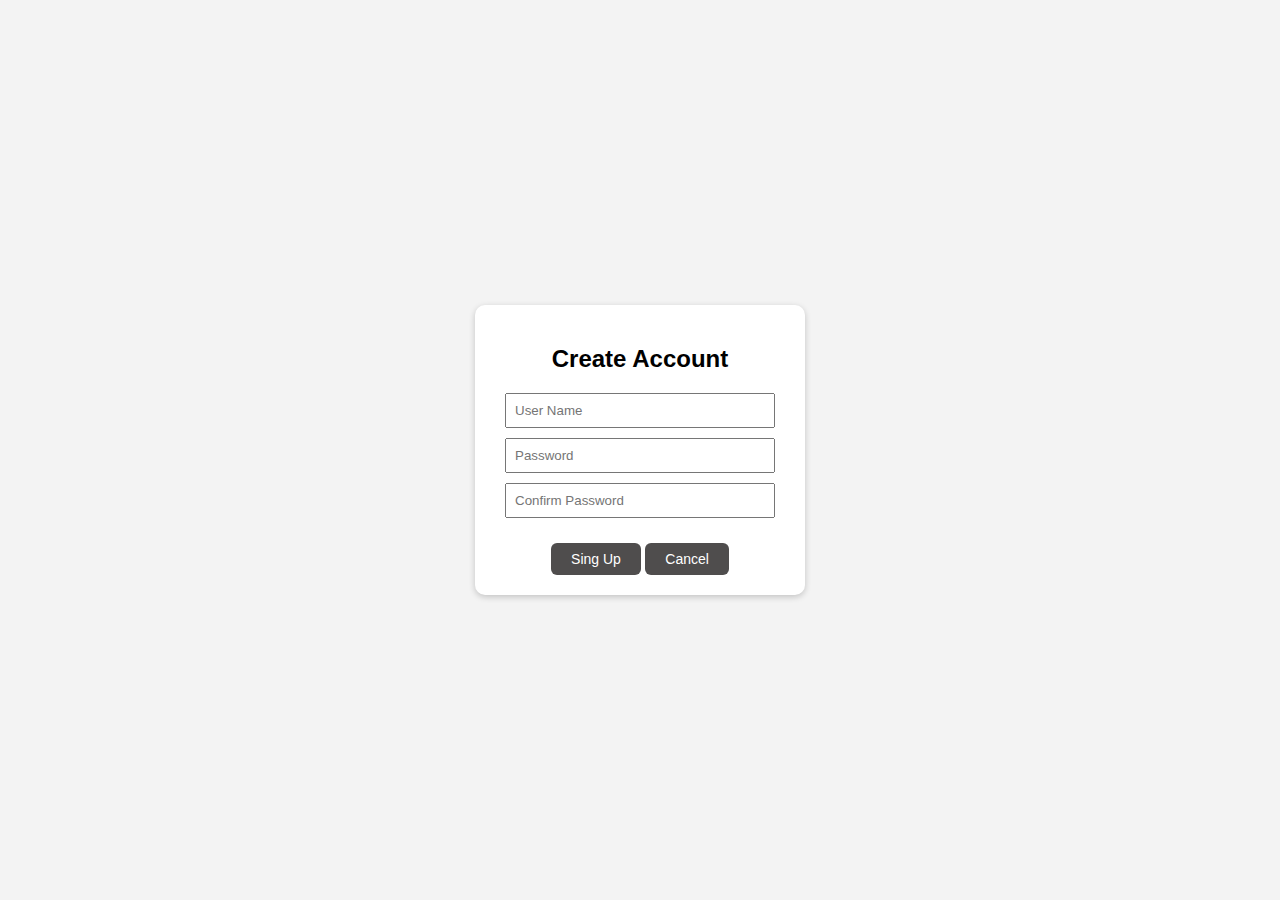
<file: create_account.html>
<!DOCTYPE html>
<html lang="en">
<head>
  <meta charset="UTF-8">
  <title>Create Account</title>
  <link rel="stylesheet" href="styles.css">
  <style>
    body {
      display: flex;
      justify-content: center;
      align-items: center;
      height: 100vh;
      margin: 0;
      background: #f3f3f3;
    }
    .register-box {
      background: white;
      padding: 20px 30px;
      border-radius: 10px;
      box-shadow: 0 2px 6px rgba(0,0,0,0.2);
      text-align: center;
    }
    .register-box input {
      display: block;
      margin: 10px auto;
      padding: 8px;
      width: 250px;
    }
    .register-box button {
      padding: 8px 20px;
      margin-top: 15px;
    }
  </style>
</head>
<body>
  <div class="register-box">
    <h2>Create Account</h2>
    <input type="text" id="username" placeholder="User Name" title="User Name must be defined with the following rules:
    - the first character must be a letter
    - it can contain letters, numbers, underscore, hyphen
    - the length is between 12 to 20 including">
    <input type="password" id="password" placeholder="Password" title="Password must be defined with the following rules:
    - password length must be at least 12 characters
    - password must contain number, at least one lower case letter
    - password must contain at least one upper case letter and at least one special character
    - allowed special characters: !@#$%^&+=">
    <input type="password" id="confirm" placeholder="Confirm Password">
    <button id="registerBtn" title="Click to Sign Up">Sing Up</button>
    <button type="button" title="Click to Cancel" onclick="window.location.href='index.html'">Cancel</button>
  </div>

  <script src="register.js"></script>
</body>
</html>
</file>
<file: styles.css>
body {
  font-family: Arial, sans-serif;
  margin: 0;
  padding: 0;
}

.topbar {
  display: flex;
  justify-content: space-between;
  background: #222;
  color: white;
  padding: 5px 10px;
}

.menu {
  display: flex;
}

.dropbtn {
  background-color: #333;
  color: white;
  padding: 8px 12px;
  border: none;
  cursor: pointer;
}

.dropdown {
  position: relative;
}

.dropdown-content {
  display: none;
  position: absolute;
  background-color: #f2f2f2;
  min-width: 150px;
  z-index: 1;
}

.dropdown-content a {
  display: block;
  padding: 8px;
  color: black;
  text-decoration: none;
}

.dropdown-content a:hover {
  background-color: #ddd;
}

.dropdown:hover .dropdown-content {
  display: block;
}

.signout {
  background: crimson;
  color: white;
  border: none;
  padding: 8px 12px;
  cursor: pointer;
}

.tabs {
  display: flex;
  background: #444;
}

.tab-button {
  flex: 1;
  padding: 10px;
  border: none;
  cursor: pointer;
  background: #555;
  color: white;
}

.tab-button.active {
  background: #222;
}

.toolbar {
  padding: 10px;
  background: #eee;
  border-bottom: 1px solid #ccc;
}

.table-container {
  overflow-x: auto;
  padding: 10px;
}

table {
  border-collapse: collapse;
  width: 100%;
  min-width: 1200px;
}

th, td {
  border: 1px solid #ccc;
  padding: 6px;
  text-align: left;
}

th {
  background: #f0f0f0;
  cursor: pointer;
}

.footer {
  display: flex;
  justify-content: space-between;
  padding: 8px 10px;
  background: #eee;
  border-top: 1px solid #ccc;
}

.footer-item {
  font-size: 14px;
}

/* Registration form */
.registration {
  margin: 15px;
  padding: 15px;
  border: 1px solid #aaa;
  background: #fafafa;
}

.registration label {
  display: block;
  margin: 10px 0;
}

.registration input {
  margin-left: 10px;
  padding: 5px;
}

.hidden {
  display: none;
}

/* --- Find Report --- */
.find-toolbar {
  display: flex;
  flex-direction: column;
  gap: 12px;
  margin-top: 10px;
}

.find-toolbar {
  display: flex;
  flex-direction: column;
  gap: 16px;
  margin-top: 10px;
}

.find-row {
  display: flex;
  align-items: flex-end;
  gap: 20px;
}

.find-col {
  display: flex;
  flex-direction: column;
  align-items: flex-start;
  gap: 4px;
}

.find-col label {
  font-size: 14px;
  white-space: nowrap;
}

.find-col select {
  padding: 4px 6px;
  min-width: 140px;
}

.find-buttons {
  margin-left: auto;
  display: flex;
  gap: 10px;
}

.find-col.radio-col {
  display: flex;
  align-items: flex-end;
  padding-bottom: 6px;
}

/* --- Загальні стилі кнопок --- */
button {
  padding: 6px 14px;
  border: none;
  border-radius: 6px;
  cursor: pointer;
  font-size: 14px;
  transition: background 0.2s ease, opacity 0.2s ease;
}

button:enabled {
  background: #4f4d4d;
  color: white;
}

button:enabled:hover {
  background: #b6b6b6;
}

button:disabled {
  background: #ccc;
  color: #666;
  cursor: not-allowed;
}

/* Центрування всіх комірок таблиці */
#bugTable th,
#bugTable td {
  text-align: center;
  vertical-align: middle;
  padding: 8px;
  border: 1px solid #ccc;
}

/* Колонка Summary – особливі правила */
#bugTable th:nth-child(2) {
  text-align: center;
  vertical-align: middle;
}

#bugTable td:nth-child(2) {
  text-align: left;
  vertical-align: middle;
}
</file>
